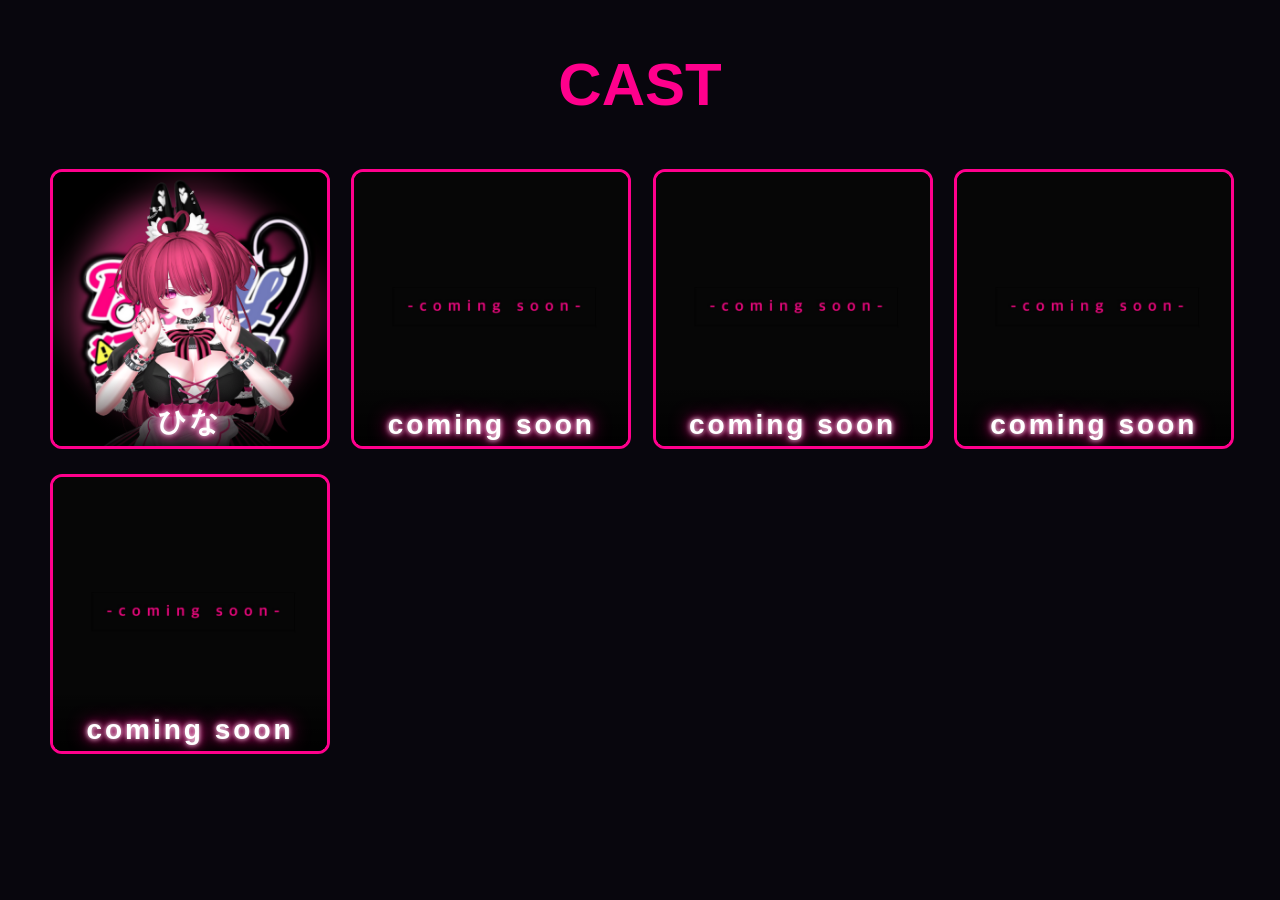
<file: cast.html>
<!DOCTYPE html>
<html lang="ja">
    <head>
        <meta charset="UTF-8">
        <meta name="viewport" content="width=device-width, initial-scale=1.0">
        <title>CAST</title>

        <link rel="stylesheet" href="css/cast.css">
    </head>

    <body>
        
        <section class="cast">

            <h2>CAST</h2>
            
            <div class="cast-grid">
               
                <a href="casts/hina.html" class="cast-card">

                    <img src="images/hina-casttop.png" alt="HINA">

                    <div class="overlay">

                        <h3>ひな</h3>

                     </div>

                </a>

                <a href="casts/.html" class="cast-card">
                    <img src="images/coming soon.png" alt="coming soon">
                    <div class="overlay">
                        <h3>coming soon</h3>
                    </div>
                </a>

                <a href="casts/.html" class="cast-card">
                    <img src="images/coming soon.png" alt="coming soon">
                    <div class="overlay">
                        <h3>coming soon</h3>
                    </div>
                </a>

                <a href="casts/.html" class="cast-card">
                    <img src="images/coming soon.png" alt="coming soon">
                    <div class="overlay">
                        <h3>coming soon</h3>
                    </div>
                </a>

                <a href="casts/.html" class="cast-card">
                    <img src="images/coming soon.png" alt="coming soon">
                    <div class="overlay">
                        <h3>coming soon</h3>
                    </div>
                </a>

                

            </div>

        </section>

    </body>
</html>
</file>
<file: css/cast.css>
*{
    margin:0;
    padding:0;
    box-sizing:border-box;
}

body{
    background:#08060d;
    font-family:sans-serif;
    padding:50px;
}

.cast h2{
    color:#ff008c;
    text-align:center;
    font-size:60px;
    margin-bottom:50px;
}


.title{
    color:#ff008c;
    text-align:center;
    font-size:60px;
    margin-bottom:50px;
}

.cast-grid{

    display:grid;

    grid-template-columns:
    repeat(4, minmax(250px, 1fr));

    gap:25px;

    max-width:1400px;

    margin:auto;
}

.cast-card{
    position:relative;
    display:block;

    width:280px;
    height:280px;

    overflow:hidden;

    border:3px solid #ff008c;

    border-radius:12px;

    background:#111;

    transition:0.3s;    
}

.overlay{
    position:absolute;
    bottom:0;
    left:0;

    width:100%;

    padding:15px;

    background:linear-gradient(
        transparent,
        rgba(0,0,0,0.9)
    );
}

.overlay h3{
    color:#fff;

    font-size:28px;
    font-weight:900;

    letter-spacing:3px;

    text-align:center;

    text-shadow:
        0 0 5px #fff,
        0 0 10px #ff008c,
        0 0 20px #ff008c;

    transform:translateY(10px);
}

.cast-card img{

    width:100%;
    height:100%;

    object-fit:cover;

    display:block;

    transition:0.3s;
}

.cast-card:hover{

    transform:translateY(-10px);

    box-shadow:
    0 0 15px #ff008c,
    0 0 30px #3700ff;
}

.cast-card:hover img{

    transform:scale(1.1);
}

@media(max-width:1100px){

    .cast-grid{
        grid-template-columns:
        repeat(2,280px);
    }

}

@media(max-width:600px){

    .cast-grid{
        grid-template-columns:
        220px;
    }

}
</file>
